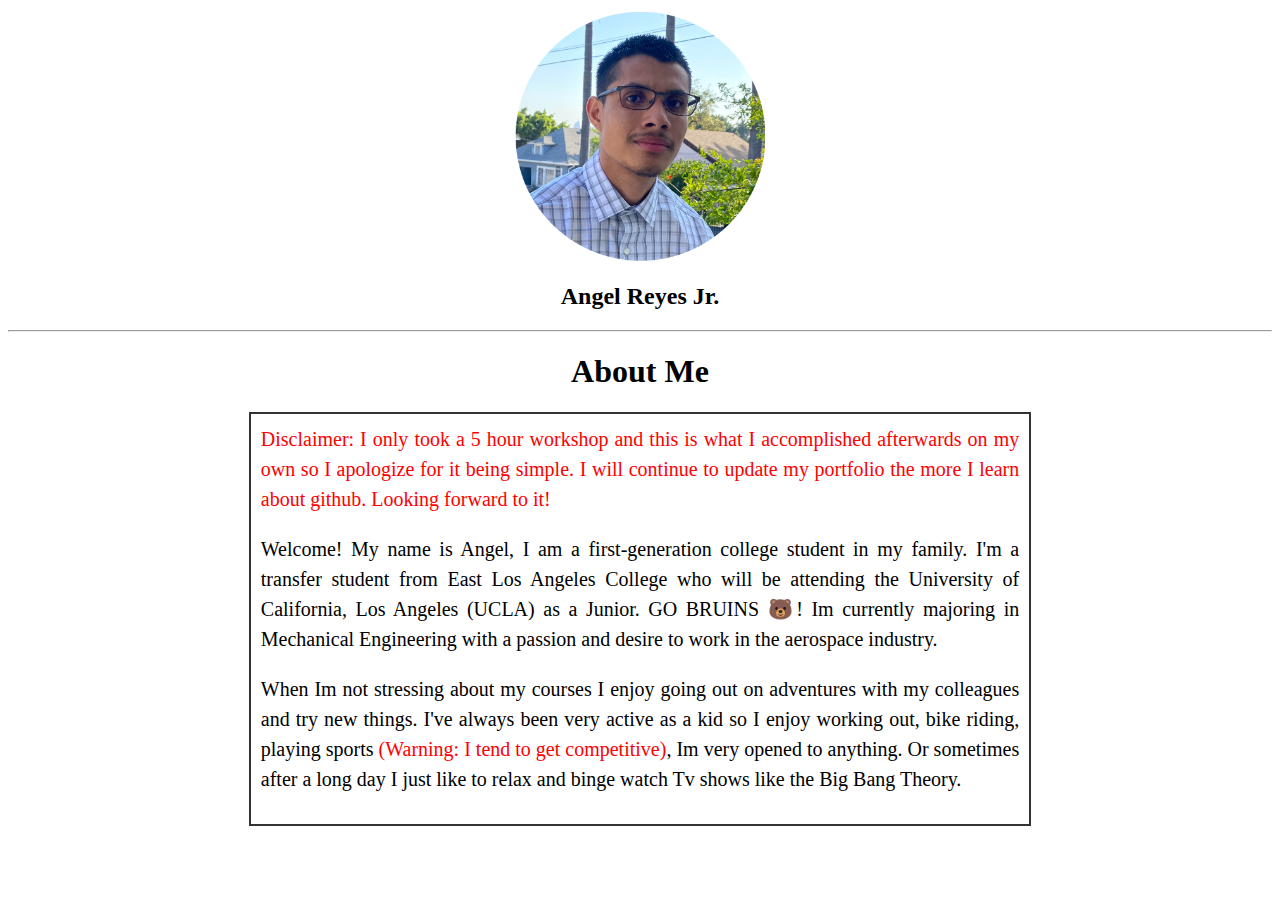
<file: index.html>
<!DOCTYPE html>

<html>
    <head>
        <title>Angel's Portfolio Website</title>
        <link href="indexstyle.css" rel="stylesheet">
      </head>
      <body>
        <div>
            <img 
            src="photos/Angel-photo-circle.png" 
            class="photo-size photo-border image-align" 
            />
        </div>
        <div class="center">
            <h2>Angel Reyes Jr.</h2>
        </div>
        <hr>
        <div class="center">
            <h1>About Me</h1>
        </div>
        <div class="grid-item">
            <par>
                <span style="color: #ff0000">Disclaimer: I only took a 5 hour workshop and this is what I accomplished afterwards on my own
                    so I apologize for it being simple. I will continue to update my portfolio the more I learn about github. Looking forward to it!</span>
            </par>
            <p>
                Welcome! My name is Angel, I am a first-generation college student in my family. I'm a transfer student from East Los Angeles College who 
                will be attending the University of California, Los Angeles (UCLA) as a Junior. GO BRUINS &#128059! Im currently majoring in Mechanical 
                Engineering with a passion and desire to work in the aerospace industry.
            </p>
            <p>
                When Im not stressing about my courses I enjoy going out on adventures with my colleagues and try new things. I've always been very active as a kid
                so I enjoy working out, bike riding, playing sports <span style="color: #ff0000;">(Warning: I tend to get competitive)</span>, Im very opened to anything.
                Or sometimes after a long day I just like to relax and binge watch Tv shows like the Big Bang Theory.    
            </p>  
            
        </div>
      </body>


</html>
</file>
<file: indexstyle.css>
/* my styles! */

body {
    background-color: white;
  }

.photo-size {
    width: 250px;
}

.image-align {
    display: block;
    margin: auto auto auto auto;
}

.center{
    text-align: center;
}

.grid-item {
    background-color: rgba(255, 255, 255, 0.8);
    border: 2px solid rgba(0, 0, 0, 0.8);
    padding: 10px;
    width: 60%;
    margin-left: auto;
    margin-right: auto;
    text-align:justify;
    font-size: 20px;
    line-height: 1.5;
  }
</file>
